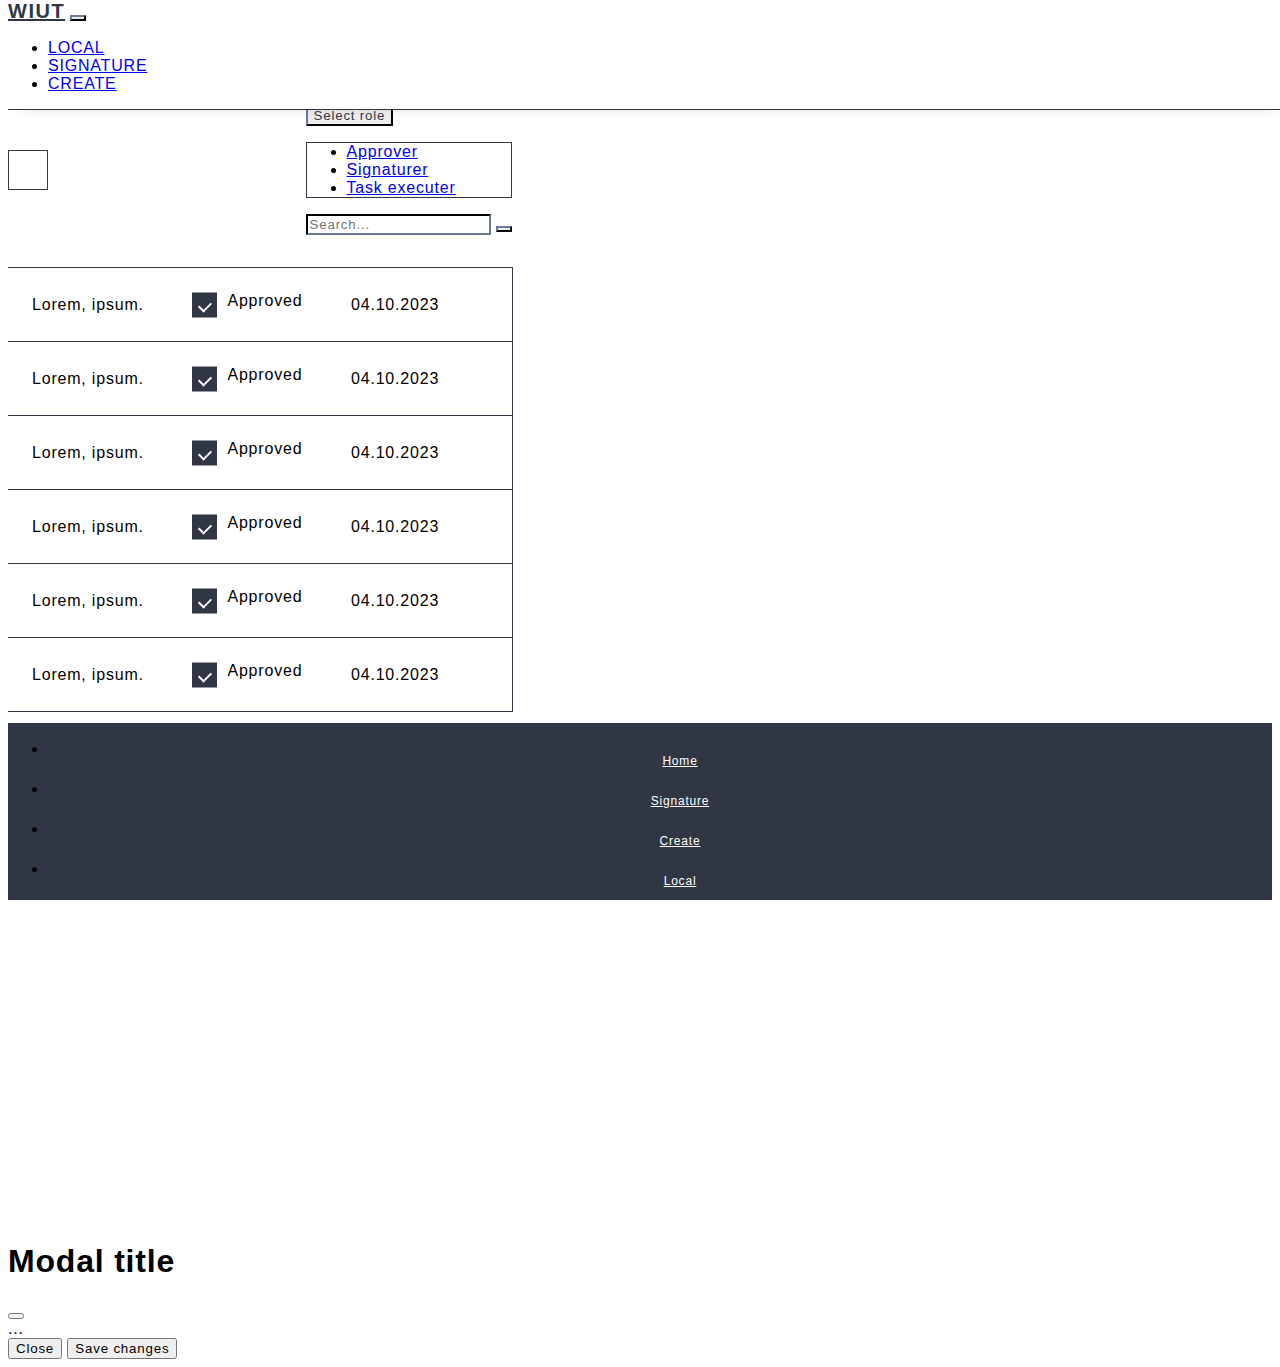
<file: signature.html>
<!doctype html>
<html lang="en">

<head>
  <meta charset="utf-8">
  <meta name="viewport" content="width=device-width, initial-scale=1">
  <title>Bootstrap demo</title>
  <link href="https://cdn.jsdelivr.net/npm/bootstrap@5.3.0/dist/css/bootstrap.min.css" rel="stylesheet"
    integrity="sha384-9ndCyUaIbzAi2FUVXJi0CjmCapSmO7SnpJef0486qhLnuZ2cdeRhO02iuK6FUUVM" crossorigin="anonymous">
  <link rel="stylesheet" href="https://cdnjs.cloudflare.com/ajax/libs/font-awesome/6.4.0/css/all.min.css"
    integrity="sha512-iecdLmaskl7CVkqkXNQ/ZH/XLlvWZOJyj7Yy7tcenmpD1ypASozpmT/E0iPtmFIB46ZmdtAc9eNBvH0H/ZpiBw=="
    crossorigin="anonymous" referrerpolicy="no-referrer" />
  <link rel="stylesheet" href="style.css">
</head>

<body>
  <header>
    <nav class="navbar navbar-expand-lg wu-navbar">
      <div class="container">
        <a class="navbar-brand" href="/">WIUT</a>
        <button class="navbar-toggler" type="button" data-bs-toggle="collapse" data-bs-target="#navbarSupportedContent"
          aria-controls="navbarSupportedContent" aria-expanded="false" aria-label="Toggle navigation">
          <span class="navbar-toggler-icon"></span>
        </button>
        <div class="collapse navbar-collapse" id="navbarSupportedContent">
          <ul class="navbar-nav ms-auto mb-2 mb-lg-0">
            <li class="nav-item">
              <a class="nav-link active" href="./local.html">LOCAL</a>
            </li>
            <li class="nav-item">
              <a class="nav-link" href="./signature.html">SIGNATURE</a>
            </li>
            <li class="nav-item">
              <a class="nav-link" href="./create.html">CREATE</a>
            </li>
          </ul>
        </div>
      </div>
    </nav>
  </header>
  <main>
    <section class="wu-main-section wu-local-section">
      <div class="container">
        <div class="wu-header-btns">
          <a href="#" class="wu-back-btn"><i class="fa-solid fa-chevron-left"></i></a>
          <div class="input-group">
            <button class="btn btn-outline-secondary dropdown-toggle rounded-0" type="button" data-bs-toggle="dropdown"
              aria-expanded="false">Select role</button>
            <ul class="dropdown-menu">
              <li><a class="dropdown-item" href="#">Approver</a></li>
              <li><a class="dropdown-item" href="#">Signaturer</a></li>
              <li><a class="dropdown-item" href="#">Task executer</a></li>
            </ul>
            <input type="text" class="form-control" placeholder="Search...">
            <button class="btn btn-outline-secondary rounded-0" type="button" id="inputGroupFileAddon04">
              <i class="fa-solid fa-user-plus"></i>
            </button>
          </div>
        </div>
        <div class="wu-doc-cards">
          <div class="wu-doc-card">
            <div class="wu-signature-owner">Lorem, ipsum.</div>
            <div class="wu-signature-status">
              <label class="wu-checkbox-container">
                <input type="checkbox" checked="checked"> Approved
                <span class="checkmark"></span>
              </label>
            </div>
            <div class="wu-signature-date">04.10.2023</div>
            <div class="wu-signature-reminder">
              <a href="#"><i class="fa-regular fa-paper-plane"></i></a>
            </div>
          </div>
          <div class="wu-doc-card">
            <div class="wu-signature-owner">Lorem, ipsum.</div>
            <div class="wu-signature-status">
              <label class="wu-checkbox-container">
                <input type="checkbox" checked="checked"> Approved
                <span class="checkmark"></span>
              </label>
            </div>
            <div class="wu-signature-date">04.10.2023</div>
            <div class="wu-signature-reminder">
              <a href="#"><i class="fa-regular fa-paper-plane"></i></a>
            </div>
          </div>
          <div class="wu-doc-card">
            <div class="wu-signature-owner">Lorem, ipsum.</div>
            <div class="wu-signature-status">
              <label class="wu-checkbox-container">
                <input type="checkbox" checked="checked"> Approved
                <span class="checkmark"></span>
              </label>
            </div>
            <div class="wu-signature-date">04.10.2023</div>
            <div class="wu-signature-reminder">
              <a href="#"><i class="fa-regular fa-paper-plane"></i></a>
            </div>
          </div>
          <div class="wu-doc-card">
            <div class="wu-signature-owner">Lorem, ipsum.</div>
            <div class="wu-signature-status">
              <label class="wu-checkbox-container">
                <input type="checkbox" checked="checked"> Approved
                <span class="checkmark"></span>
              </label>
            </div>
            <div class="wu-signature-date">04.10.2023</div>
            <div class="wu-signature-reminder">
              <a href="#"><i class="fa-regular fa-paper-plane"></i></a>
            </div>
          </div>
          <div class="wu-doc-card">
            <div class="wu-signature-owner">Lorem, ipsum.</div>
            <div class="wu-signature-status">
              <label class="wu-checkbox-container">
                <input type="checkbox" checked="checked"> Approved
                <span class="checkmark"></span>
              </label>
            </div>
            <div class="wu-signature-date">04.10.2023</div>
            <div class="wu-signature-reminder">
              <a href="#"><i class="fa-regular fa-paper-plane"></i></a>
            </div>
          </div>
          <div class="wu-doc-card">
            <div class="wu-signature-owner">Lorem, ipsum.</div>
            <div class="wu-signature-status">
              <label class="wu-checkbox-container">
                <input type="checkbox" checked="checked"> Approved
                <span class="checkmark"></span>
              </label>
            </div>
            <div class="wu-signature-date">04.10.2023</div>
            <div class="wu-signature-reminder">
              <a href="#"><i class="fa-regular fa-paper-plane"></i></a>
            </div>
          </div>
        </div>
        <input type="file" name="" id="">
        <!-- Button trigger modal -->
        <button type="button" class="btn btn-primary" data-bs-toggle="modal" data-bs-target="#exampleModal">
          Launch demo modal
        </button>
      </div>
    </section>
  </main>

  <!-- Mobile Tabs -->
  <div class="mobile-nav d-lg-none">
    <ul class="nav">
      <li class="nav-item">
        <a class="nav-link active" href="#">
          <i class="fa-solid fa-house"></i>
          <span class="menu-title">Home</span>
        </a>
      </li>
      <li class="nav-item">
        <a class="nav-link" href="#">
          <i class="fa-solid fa-signature"></i>
          <span class="menu-title">Signature</span>
        </a>
      </li>
      <li class="nav-item">
        <a class="nav-link" href="#">
          <i class="fa-solid fa-square-plus"></i>
          <span class="menu-title">Create</span>
        </a>
      </li>
      <li class="nav-item">
        <a class="nav-link" data-target="#authModal" data-toggle="modal" href="#">
          <i class="fa-solid fa-street-view"></i>
          <span class="menu-title">Local</span>
        </a>
      </li>
    </ul>
  </div>

  <!-- Modal -->
  <div class="modal fade" id="exampleModal" tabindex="-1" aria-labelledby="exampleModalLabel" aria-hidden="true">
    <div class="modal-dialog">
      <div class="modal-content">
        <div class="modal-header">
          <h1 class="modal-title fs-5" id="exampleModalLabel">Modal title</h1>
          <button type="button" class="btn-close" data-bs-dismiss="modal" aria-label="Close"></button>
        </div>
        <div class="modal-body">
          ...
        </div>
        <div class="modal-footer">
          <button type="button" class="btn btn-secondary" data-bs-dismiss="modal">Close</button>
          <button type="button" class="btn btn-primary">Save changes</button>
        </div>
      </div>
    </div>
  </div>
  <script src="https://cdn.jsdelivr.net/npm/bootstrap@5.3.0/dist/js/bootstrap.bundle.min.js"
    integrity="sha384-geWF76RCwLtnZ8qwWowPQNguL3RmwHVBC9FhGdlKrxdiJJigb/j/68SIy3Te4Bkz"
    crossorigin="anonymous"></script>
  <script src="https://cdn.jsdelivr.net/npm/@popperjs/core@2.11.8/dist/umd/popper.min.js"
    integrity="sha384-I7E8VVD/ismYTF4hNIPjVp/Zjvgyol6VFvRkX/vR+Vc4jQkC+hVqc2pM8ODewa9r"
    crossorigin="anonymous"></script>
</body>

</html>
</file>
<file: style.css>
:root {
  --primary-color: #303644;
}

* {
  font-family: Arial, Helvetica, sans-serif;
  letter-spacing: 0.8px;
}

.navbar-brand {
  color: var(--primary-color);
  font-weight: 600;
  letter-spacing: 1.5px;
  font-size: 1.25rem;
}

.wu-main-section {
  padding: 7.5rem 0;
}

.wu-main-btns {
  display: flex;
  align-items: center;
  justify-content: space-evenly;
}

.wu-main-section {
  height: 100vh;
  display: flex;
  align-items: center;
}

.wu-main-btn {
  border: 1px solid var(--primary-color);
  margin-bottom: 2.5rem;
  width: 8rem;
  height: 4rem;
  display: flex;
  align-items: center; /*Ver*/
  justify-content: center; /*Hor*/
  text-decoration: none;
  color: var(--primary-color);
  transition: all 0.3s;
}

.wu-main-btn:hover {
  background-color: var(--primary-color);
  color: #fff;
}

.wu-doc-cards {
  display: flex;
  flex-direction: column;
  align-items: center;
  margin-bottom: 2.5rem;
}

.wu-doc-card {
  display: flex;
  align-items: center;
  justify-content: space-between;
  width: 100%;
  border: 1px solid var(--primary-color);
  border-bottom: 0;
  padding: 1.5rem 0;
}

.wu-doc-card:nth-last-child(1) {
  border-bottom: 1px solid var(--primary-color);
}

.wu-doc-select,
.wu-doc-title,
.wu-doc-date {
  padding: 0 2rem;
}

.wu-doc-date {
  width: 10rem;
  text-align: center;
}

.wu-doc-title {
  border-left: 1px solid var(--primary-color);
  border-right: 1px solid var(--primary-color);
  width: 100%;
}

.wu-local-section {
  padding: 2.5rem 0;
  overflow-y: auto;
  align-items: flex-start;
}

.wu-pagination .pagination {
  width: max-content;
  margin: auto;
}

.wu-back-btn {
  border: 1px solid var(--primary-color);
  color: var(--primary-color);
  height: 38px;
  width: 38px;
  display: flex;
  align-items: center;
  justify-content: center;
  text-decoration: none;
  transition: all 0.3s;
}

.wu-back-btn:hover {
  background-color: var(--primary-color);
  color: #fff;
}

.wu-back-btn:active {
  background-color: var(--primary-color);
  color: #fff;
}

.wu-header-btns {
  display: flex;
  align-items: center;
  justify-content: space-between;
  margin-bottom: 2rem;
}

.wu-header-btns .dropdown-toggle.show {
  color: #fff !important;
  background-color: var(--primary-color);
}

.wu-header-btns .dropdown-menu {
  border-radius: 0;
  border: 1px solid var(--primary-color);
}

.wu-header-btns .input-group {
  width: max-content;
}

.wu-header-btns .input-group .btn {
  color: var(--primary-color);
  border-color: var(--primary-color);
}

.wu-header-btns .input-group .btn:hover {
  background-color: var(--primary-color);
  color: #fff;
}

.form-control {
  border-radius: 0;
  border-color: var(--primary-color);
}

.wu-create-tab-content .form-control {
  margin-bottom: 2.5rem;
}

.wu-header-btns .input-group .form-control {
  max-width: 20rem;
}

.wu-signature-owner,
.wu-signature-status,
.signature-status,
.wu-signature-date,
.wu-signature-reminder {
  padding: 0 1.5rem;
}

.wu-create-doc-tabs {
  justify-content: space-between;
  border: none;
  margin-bottom: 2.5rem;
}

.wu-create-doc-tabs .nav-item {
  display: flex;
  width: 48%;
}

.wu-create-doc-tabs .nav-item .nav-link {
  padding: 0.5rem 2rem;
  border-radius: 0;
  border: 1px solid var(--primary-color);
  color: var(--primary-color);
  width: 100%;
  transition: all 0.3s;
}

.wu-create-doc-tabs .nav-item .nav-link:hover {
  background-color: var(--primary-color);
  color: #fff;
  opacity: 0.75;
}

.wu-create-doc-tabs .nav-item .nav-link.active:hover {
  opacity: 1;
}

.wu-create-doc-tabs .nav-item .nav-link.active {
  background-color: var(--primary-color);
  color: #fff;
}

.wu-create-tab-content {
  max-width: 50rem;
  margin-left: auto;
  margin-right: auto;
  margin-bottom: 2.5rem;
}

.wu-submit {
  border: 1px solid var(--primary-color);
  padding: 0.5rem 1.5rem;
  border-radius: 0;
  display: block;
  margin-left: auto;
}

.wu-submit:hover {
  background-color: var(--primary-color);
  color: #fff;
}

header {
  position: fixed;
  top: 0;
  width: 100%;
  background-color: #fff;
  z-index: 99;
}

main {
  padding-top: 57px;
}

.wu-navbar {
  box-shadow: 0px 15px 10px -15px rgba(99, 99, 99, 0.2);
  border-bottom: 1px solid var(--primary-color);
}

.mobile-nav {
  background: var(--primary-color);
  border-top: 1px solid var(--primary-color);
  position: -webkit-sticky;
  position: sticky;
  z-index: 1040;
  bottom: 0;
}

.mobile-nav .nav {
  width: 100%;
  -ms-flex-pack: distribute;
  justify-content: space-around;
}

.mobile-nav .nav-link {
  color: #ffffff;
  display: -webkit-box;
  display: -ms-flexbox;
  display: flex;
  -webkit-box-orient: vertical;
  -webkit-box-direction: normal;
  -ms-flex-direction: column;
  flex-direction: column;
  text-align: center;
  padding: 0.75rem;
  position: relative;
  font-size: 1.5rem;
}

.mobile-nav .nav-link img {
  height: 24px;
  margin-bottom: 0.5rem;
}

.mobile-nav .nav-link span.menu-title {
  font-size: 0.75rem;
  font-weight: 500;
}

.mobile-nav .nav-link .badge-cart {
  top: 0.7rem;
  right: 1.3rem;
}

.navbar-toggler {
  border-radius: 0;
  border-color: var(--primary-color);
}

.navbar-toggler:focus {
  box-shadow: none;
}

.form-control:focus {
  box-shadow: none;
  border-color: #000;
}

.wu-pagination .page-item {
  margin: 0 0.8rem;
}

.wu-pagination .page-item .page-link {
  border-color: var(--primary-color);
  border-radius: 0 !important;
  color: var(--primary-color);
}

.wu-pagination .page-item .page-link:hover,
.wu-pagination .page-item .page-link:active {
  background-color: var(--primary-color);
  color: #fff;
}

.wu-pagination .page-item .page-link:focus {
  box-shadow: none;
}

.wu-signature-reminder i {
  color: var(--primary-color);
}

/* The checkbox container */
.wu-checkbox-container {
  display: block;
  position: relative;
  padding-left: 35px;
  cursor: pointer;
  font-size: 1rem;
  -webkit-user-select: none;
  -moz-user-select: none;
  -ms-user-select: none;
  user-select: none;
  min-height: 25px;
}

/* Hide the browser's default checkbox */
.wu-checkbox-container input {
  position: absolute;
  opacity: 0;
  cursor: pointer;
  height: 0;
  width: 0;
}

/* Create a custom checkbox */
.checkmark {
  position: absolute;
  top: 50%;
  transform: translateY(-50%);
  left: 0;
  height: 25px;
  width: 25px;
  background-color: #eee;
}

/* On mouse-over, add a grey background color */
.wu-checkbox-container:hover input ~ .checkmark {
  background-color: #ccc;
}

.wu-checkbox-container .checkmark {
  background-color: #c4c4c4;
}

/* When the checkbox is checked, add a blue background */
.wu-checkbox-container input:checked ~ .checkmark {
  background-color: var(--primary-color);
}

/* Create the checkmark/indicator (hidden when not checked) */
.checkmark:after {
  content: "";
  position: absolute;
  display: none;
}

/* Show the checkmark when checked */
.wu-checkbox-container input:checked ~ .checkmark:after {
  display: block;
}

/* Style the checkmark/indicator */
.wu-checkbox-container .checkmark:after {
  left: 9px;
  top: 7px;
  width: 6px;
  height: 10px;
  border: solid white;
  border-width: 0 2px 2px 0;
  -webkit-transform: rotate(45deg);
  -ms-transform: rotate(45deg);
  transform: rotate(45deg);
}

@media screen and (max-width: 768px) {
  .wu-doc-card {
    flex-direction: column;
  }

  .wu-doc-title {
    padding: 1rem;
    border: 0;
    text-align: center;
  }

  .wu-header-btns .input-group .form-control {
    width: 10rem;
  }

  .wu-main-section {
    height: calc(100vh - 57px - 67px);
  }
}
</file>
